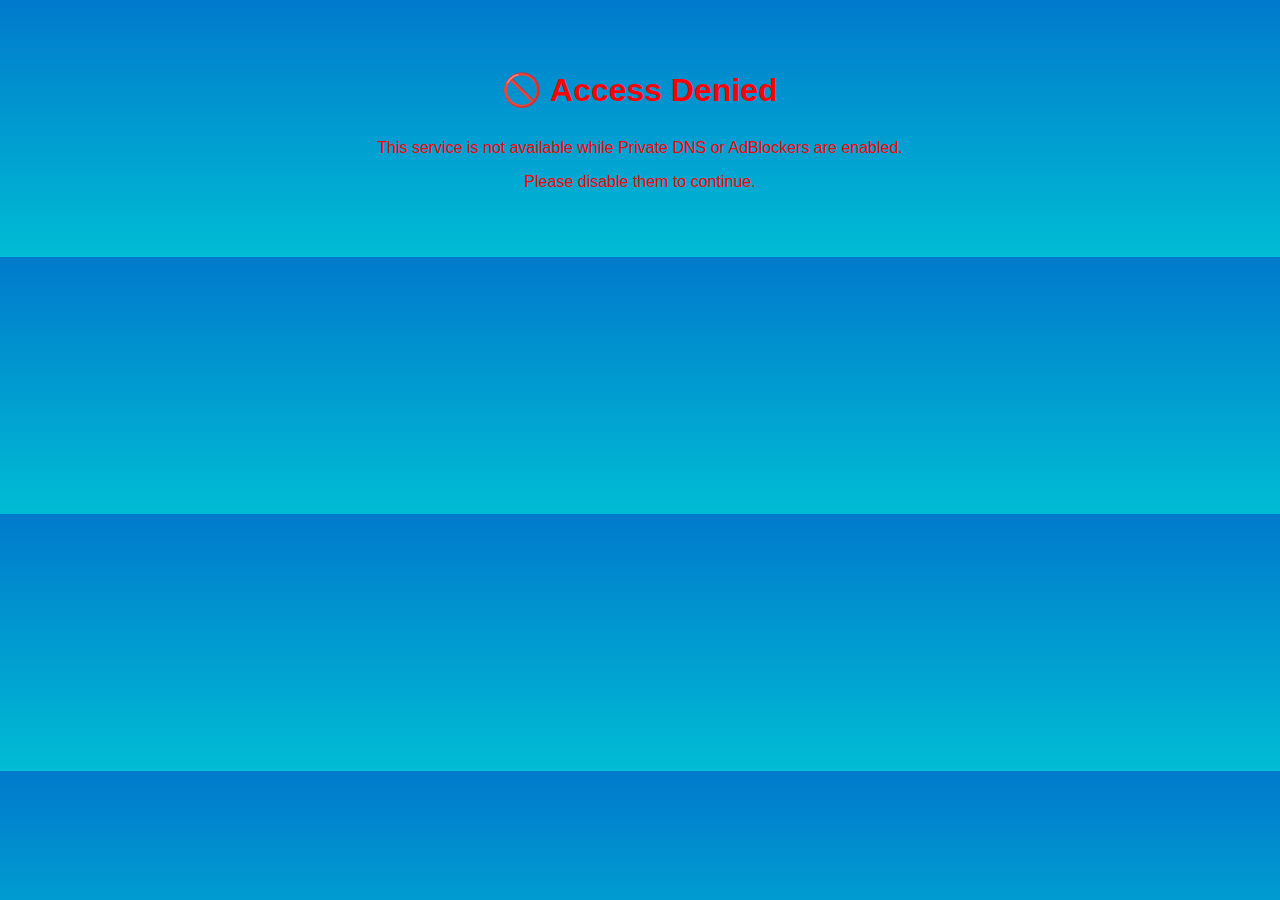
<file: indexbackup.html>
<!DOCTYPE html>
<html lang="en">
<head>
  <script src="https://fpyf8.com/88/tag.min.js" data-zone="159114" async data-cfasync="false"></script>
  <meta name="monetag" content="e99124abb769bae9c288583c6b5f8e0d">
  <meta charset="UTF-8" />
  <meta name="viewport" content="width=device-width, initial-scale=1.0"/>
  <title>Xtream Code Generator</title>
  <link rel="stylesheet" href="style.css" />
</head>
<body>
<div class="bubbles">
  <span style="left: 5%; animation-delay: 0s;"></span>
  <span style="left: 15%; animation-delay: 2s;"></span>
  <span style="left: 25%; animation-delay: 4s;"></span>
  <span style="left: 35%; animation-delay: 1s;"></span>
  <span style="left: 45%; animation-delay: 3s;"></span>
  <span style="left: 55%; animation-delay: 5s;"></span>
  <span style="left: 65%; animation-delay: 2s;"></span>
  <span style="left: 75%; animation-delay: 4s;"></span>
  <span style="left: 85%; animation-delay: 1s;"></span>
  <span style="left: 95%; animation-delay: 3s;"></span>
</div>

<!-- Content -->
<div class="container" id="mainContent">
  <h1>🎯 Xtream Code Generator</h1>
  <div class="link-box" id="linkBox">
    <div class="field"><span>URL:</span><span id="urlText">---</span><button class="copy-btn" onclick="copyText('urlText')">Copy</button></div>
    <div class="field"><span>Username:</span><span id="userText">---</span><button class="copy-btn" onclick="copyText('userText')">Copy</button></div>
    <div class="field"><span>Password:</span><span id="passText">---</span><button class="copy-btn" onclick="copyText('passText')">Copy</button></div>
  </div>
  <div class="buttons">
    <button onclick="generateLink()">🎲 Generate Link</button>
  </div>
</div>

<script src="script.js"></script>
</body>
</html>
</file>
<file: style.css>
body {
  margin: 0;
  padding: 0;
  font-family: "Segoe UI", sans-serif;
  background: linear-gradient(to bottom, #007acc, #00bcd4);
  color: #fff;
  overflow: hidden;
}

.container {
  position: relative;
  z-index: 2;
  text-align: center;
  padding: 50px 20px;
}

h1 {
  margin-bottom: 30px;
  font-size: 2em;
}

.link-box {
  margin: 20px auto;
  background-color: rgba(255, 255, 255, 0.1);
  padding: 20px;
  border-radius: 12px;
  width: 90%;
  max-width: 600px;
  font-size: 1em;
  position: relative;
  user-select: none;
}

.field {
  margin: 10px 0;
  word-wrap: break-word;
}

.field span {
  font-weight: bold;
  display: inline-block;
  width: 100px;
}

.copy-btn {
  background-color: #ffffff;
  color: #007acc;
  border: none;
  padding: 5px 10px;
  font-size: 14px;
  border-radius: 20px;
  cursor: pointer;
  margin-left: 10px;
}

.buttons {
  margin-top: 20px;
}

button {
  background-color: #ffffff;
  color: #007acc;
  border: none;
  padding: 10px 20px;
  font-size: 16px;
  border-radius: 30px;
  cursor: pointer;
  margin: 0 10px;
  transition: 0.3s ease;
}

button:hover {
  background-color: #e0f7fa;
}

/* Bubble Animation */
.bubbles {
  position: absolute;
  top: 0;
  left: 0;
  width: 100%;
  height: 100%;
  overflow: hidden;
  z-index: 1;
}

.bubbles span {
  position: absolute;
  display: block;
  width: 20px;
  height: 20px;
  background: rgba(255, 255, 255, 0.2);
  animation: bubble 25s linear infinite;
  bottom: -150px;
  border-radius: 50%;
}

@keyframes bubble {
  0% {
    transform: translateY(0) scale(1);
    opacity: 1;
  }
  100% {
    transform: translateY(-1000px) scale(0.5);
    opacity: 0;
  }
}

.bubbles span:nth-child(odd) {
  width: 30px;
  height: 30px;
}

.bubbles span:nth-child(even) {
  width: 15px;
  height: 15px;
}
</file>
